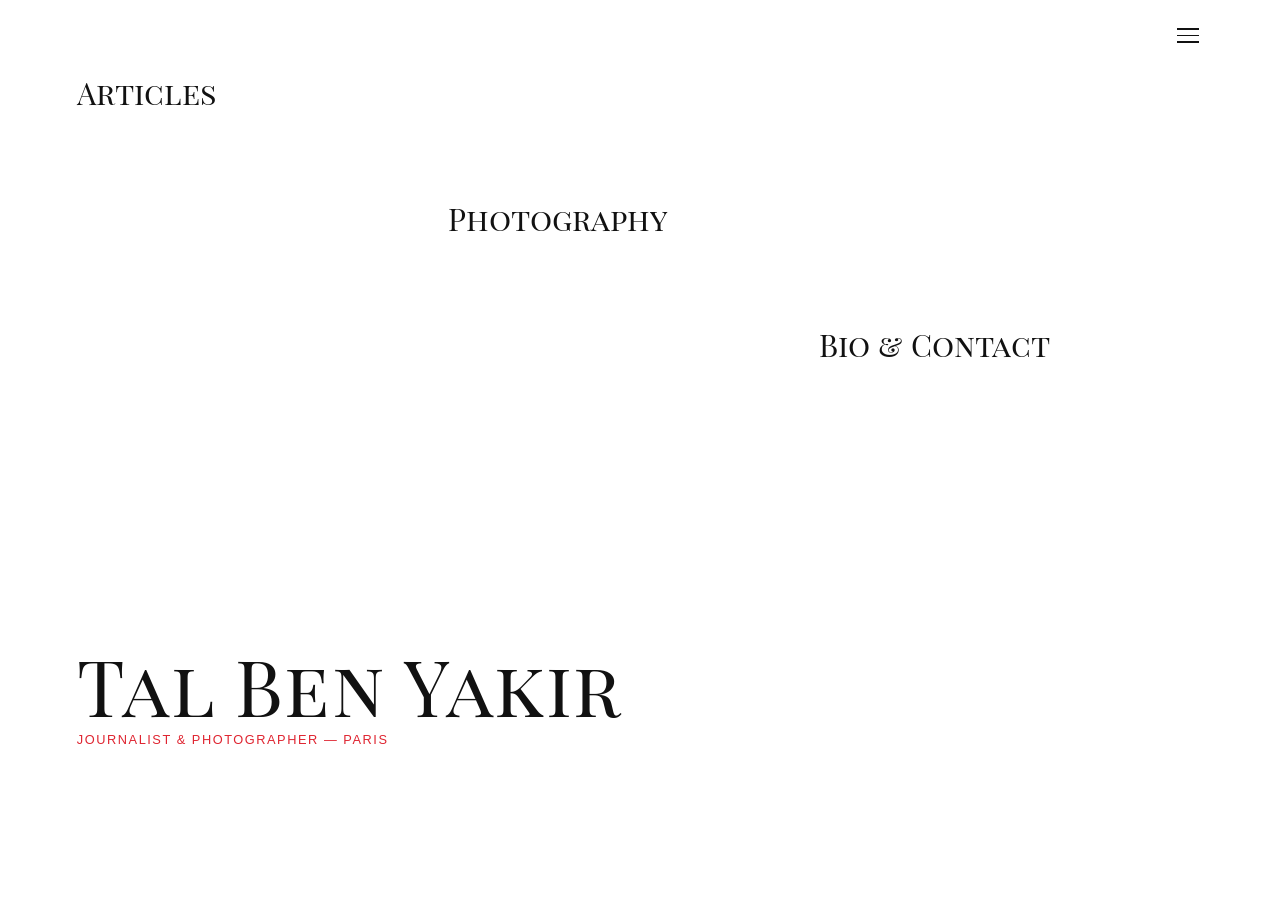
<file: Code/talbenyakir/index.html>
<!DOCTYPE html>
<html lang="en">
<head>
  <meta charset="UTF-8">
  <meta name="viewport" content="width=device-width, initial-scale=1.0">
  <title>Tal Ben Yakir</title>
  <meta name="description" content="Journalist and photographer based in Paris.">
  <link rel="preconnect" href="https://fonts.googleapis.com">
  <link rel="preconnect" href="https://fonts.gstatic.com" crossorigin>
  <link href="https://fonts.googleapis.com/css2?family=Old+Standard+TT:ital,wght@0,400;0,700;1,400&family=Playfair+Display+SC:wght@400;700&display=swap" rel="stylesheet">
  <link rel="stylesheet" href="css/style.css">
</head>
<body>

<!-- ─── HAMBURGER ─────────────────────────────────────────── -->
<nav>
  <button class="hamburger" id="hamburger" aria-label="Menu">
    <span></span><span></span><span></span>
  </button>
</nav>

<!-- ─── MENU OVERLAY ─────────────────────────────────────── -->
<div class="menu-overlay" id="menu-overlay">
  <div>
    <a href="#" data-nav="landing">Home</a>
    <a href="#" data-nav="articles">Articles</a>
    <a href="#" data-nav="photography">Photography</a>
    <a href="#" data-nav="bio">Bio &amp; Contact</a>
  </div>
  <div class="menu-meta">Tal Ben Yakir &mdash; Paris</div>
</div>

<!-- ══════════════════════════════════════════════════════════ -->
<!-- LANDING                                                    -->
<!-- ══════════════════════════════════════════════════════════ -->
<div id="view-landing" class="page active">
  <div class="landing">
    <div class="landing-top">
      <h1 class="landing-name">Tal Ben Yakir</h1>
      <p class="landing-desc">Journalist &amp; Photographer &mdash; Paris</p>
    </div>
    <nav class="landing-nav">
      <a href="#" data-nav="articles">Articles</a>
      <a href="#" data-nav="photography">Photography</a>
      <a href="#" data-nav="bio">Bio &amp; Contact</a>
    </nav>
  </div>
</div>

<!-- ══════════════════════════════════════════════════════════ -->
<!-- ARTICLES                                                   -->
<!-- ══════════════════════════════════════════════════════════ -->
<div id="view-articles" class="page">
  <div class="page-inner">
    <div class="page-header">
      <h1>Articles</h1>
      <span class="page-back" data-nav="landing">← Home</span>
    </div>

    <div class="articles-grid">

      <a class="article-card" href="https://viceint.substack.com/p/ai-boyfriend" target="_blank" rel="noopener">
        <div class="article-card-img-wrap">
          <img class="article-card-img" src="https://substackcdn.com/image/fetch/w_1200,h_675,c_fill,f_jpg,q_auto:good/https%3A%2F%2Fsubstack-post-media.s3.amazonaws.com%2Fpublic%2Fimages%2F119cf6f5-f50d-4454-b355-cf3196eb3583_1170x1542.jpeg" alt="" loading="lazy">
        </div>
        <div class="article-card-body">
          <div class="article-card-meta">Vice &mdash; Mar 2026</div>
          <div class="article-card-title">I Had an AI Boyfriend for One Month</div>
          <div class="article-card-excerpt">The first thing the Replika chatbot says to me is that he likes his name. Joshua. He asks how I came up with it and I immediately get the ick.</div>
        </div>
      </a>

      <a class="article-card" href="https://viceint.substack.com/p/young-venezuelans-on-the-crisis-in" target="_blank" rel="noopener">
        <div class="article-card-img-wrap">
          <img class="article-card-img" src="https://substackcdn.com/image/fetch/w_1200,h_675,c_fill,f_jpg,q_auto:good/https%3A%2F%2Fsubstack-post-media.s3.amazonaws.com%2Fpublic%2Fimages%2F4628ed15-9899-4456-93be-8590e7246c50_4320x4320.png" alt="" loading="lazy">
        </div>
        <div class="article-card-body">
          <div class="article-card-meta">Vice &mdash; Jan 2026</div>
          <div class="article-card-title">Young Venezuelans on the Crisis in Their Country</div>
          <div class="article-card-excerpt">In the early hours of January 3, the United States invaded Venezuela. Fighter jets bombed military targets in Caracas and U.S. troops abducted President Nicolás Maduro.</div>
        </div>
      </a>

      <a class="article-card" href="https://viceint.substack.com/p/what-the-surrealists-can-teach-us" target="_blank" rel="noopener">
        <div class="article-card-img-wrap">
          <img class="article-card-img" src="https://substackcdn.com/image/fetch/w_1200,h_675,c_fill,f_jpg,q_auto:good/https%3A%2F%2Fsubstack-post-media.s3.amazonaws.com%2Fpublic%2Fimages%2F1a4dde2e-95e0-43f9-85e5-7d16c6d5cbf5_2101x2700.png" alt="" loading="lazy">
        </div>
        <div class="article-card-body">
          <div class="article-card-meta">Vice &mdash; Oct 2025</div>
          <div class="article-card-title">What the Surrealists Can Teach Us About Freedom and Resistance</div>
          <div class="article-card-excerpt">Before the counterculture movements that emerged after the Second World War, there was the Surrealism of the 1920s and 1930s.</div>
        </div>
      </a>

      <a class="article-card" href="https://viceint.substack.com/p/a-new-wave-of-moroccon-youth-is-rising" target="_blank" rel="noopener">
        <div class="article-card-img-wrap">
          <img class="article-card-img" src="https://substackcdn.com/image/fetch/w_1200,h_675,c_fill,f_jpg,q_auto:good/https%3A%2F%2Fsubstack-post-media.s3.amazonaws.com%2Fpublic%2Fimages%2Ffeef7ad3-a45b-4481-b2ff-2ff148c7dadf_2101x2700.png" alt="" loading="lazy">
        </div>
        <div class="article-card-body">
          <div class="article-card-meta">Vice &mdash; Oct 2025</div>
          <div class="article-card-title">A New Wave of Moroccan Youth Is Rising Up</div>
          <div class="article-card-excerpt">Last Sunday, Mohammed Khalil Ghlimi documented the GenZ protests in Casablanca, Morocco. Young people across the country have taken to the streets to call out corruption and inequality.</div>
        </div>
      </a>

    </div>
  </div>
</div>

<!-- ══════════════════════════════════════════════════════════ -->
<!-- PHOTOGRAPHY                                                -->
<!-- ══════════════════════════════════════════════════════════ -->
<div id="view-photography" class="page">
  <div class="page-inner">
    <div class="page-header">
      <h1>Photography</h1>
      <span class="page-back" data-nav="landing">← Home</span>
    </div>

    <div class="section-label">Projects</div>

    <div class="photo-cat-grid">
      <div class="photo-cat-card" data-nav="vice">
        <div class="photo-cat-title">VICE</div>
        <div class="photo-cat-count">5 projects</div>
      </div>
      <div class="photo-cat-card" data-nav="exhibitions">
        <div class="photo-cat-title">Exhibitions</div>
        <div class="photo-cat-count">3 projects</div>
      </div>
      <div class="photo-cat-card" data-nav="independent">
        <div class="photo-cat-title">Independent</div>
        <div class="photo-cat-count">4 series</div>
      </div>
    </div>

    <div class="section-label">Galleries</div>

    <div class="gallery-grid">
      <div class="gallery-card" data-nav="photo-detail" data-ctx="gallery_fashion">
        <div class="gallery-card-title">Fashion</div>
      </div>
      <div class="gallery-card" data-nav="photo-detail" data-ctx="gallery_documentary">
        <div class="gallery-card-title">Documentary</div>
      </div>
      <div class="gallery-card" data-nav="photo-detail" data-ctx="gallery_street">
        <div class="gallery-card-title">Street photography</div>
      </div>
    </div>

  </div>
</div>

<!-- ── VICE SUB-PAGE ──────────────────────────────────────── -->
<div id="view-vice" class="page">
  <div class="page-inner">
    <div class="page-header">
      <h1>Vice</h1>
      <span class="page-back" data-nav="photography">← Photography</span>
    </div>
    <div class="project-grid">
      <div class="project-card" data-nav="photo-detail" data-ctx="queer">
        <div class="project-card-placeholder"></div>
        <div class="project-card-info">
          <div class="project-card-tag">Vice</div>
          <div class="project-card-title">Queer in the Dutch countryside</div>
        </div>
      </div>
      <div class="project-card" data-nav="photo-detail" data-ctx="glitz">
        <div class="project-card-placeholder"></div>
        <div class="project-card-info">
          <div class="project-card-tag">Vice</div>
          <div class="project-card-title">From Glitz to Glory</div>
        </div>
      </div>
      <div class="project-card" data-nav="photo-detail" data-ctx="barbes">
        <div class="project-card-placeholder"></div>
        <div class="project-card-info">
          <div class="project-card-tag">Vice</div>
          <div class="project-card-title">Histoires de Quartiers: Barbès</div>
        </div>
      </div>
      <div class="project-card" data-nav="photo-detail" data-ctx="florence">
        <div class="project-card-placeholder"></div>
        <div class="project-card-info">
          <div class="project-card-tag">Vice</div>
          <div class="project-card-title">Florence Road concert</div>
        </div>
      </div>
      <div class="project-card" data-nav="photo-detail" data-ctx="arnhem">
        <div class="project-card-placeholder"></div>
        <div class="project-card-info">
          <div class="project-card-tag">Vice</div>
          <div class="project-card-title">Arnhem Unfiltered</div>
        </div>
      </div>
    </div>
  </div>
</div>

<!-- ── EXHIBITIONS SUB-PAGE ──────────────────────────────── -->
<div id="view-exhibitions" class="page">
  <div class="page-inner">
    <div class="page-header">
      <h1>Exhibitions</h1>
      <span class="page-back" data-nav="photography">← Photography</span>
    </div>
    <div class="project-grid">
      <div class="project-card" data-nav="photo-detail" data-ctx="ribs">
        <div class="project-card-placeholder"></div>
        <div class="project-card-info">
          <div class="project-card-tag">Fotomuseum Amsterdam</div>
          <div class="project-card-title">Ribs</div>
        </div>
      </div>
      <div class="project-card" data-nav="photo-detail" data-ctx="kigali">
        <div class="project-card-placeholder"></div>
        <div class="project-card-info">
          <div class="project-card-tag">Meervaart Theater</div>
          <div class="project-card-title">Kigali Street Fashion</div>
        </div>
      </div>
      <div class="project-card" data-nav="photo-detail" data-ctx="stateofpower">
        <div class="project-card-placeholder"></div>
        <div class="project-card-info">
          <div class="project-card-tag">Meervaart Theater</div>
          <div class="project-card-title">The State of Power</div>
        </div>
      </div>
    </div>
  </div>
</div>

<!-- ── INDEPENDENT SUB-PAGE ──────────────────────────────── -->
<div id="view-independent" class="page">
  <div class="page-inner">
    <div class="page-header">
      <h1>Independent</h1>
      <span class="page-back" data-nav="photography">← Photography</span>
    </div>
    <div id="independent-content"></div>
  </div>
</div>

<!-- ── PHOTO DETAIL (masonry / strip) ────────────────────── -->
<div id="view-photo-detail" class="page">
  <div class="page-inner">
    <div class="page-header">
      <div>
        <h1 id="detail-title"></h1>
        <p id="detail-tag" style="margin-top:0.3rem;font-size:0.65rem;letter-spacing:0.1em;text-transform:uppercase;color:var(--mid);font-family:var(--sans);"></p>
      </div>
      <span class="page-back" data-nav="back">← Back</span>
    </div>
    <div id="detail-content"></div>
  </div>
</div>

<!-- ══════════════════════════════════════════════════════════ -->
<!-- BIO & CONTACT                                              -->
<!-- ══════════════════════════════════════════════════════════ -->
<div id="view-bio" class="page">
  <div class="page-inner">
    <div class="page-header">
      <h1>Bio &amp; Contact</h1>
      <span class="page-back" data-nav="landing">← Home</span>
    </div>
    <div class="bio-layout">
      <div class="bio-text">
        <p>Tal Ben Yakir is a journalist and photographer based in Paris &amp; Amsterdam. She covers geopolitics, technology and the far right, and is especially passionate about the intersection of politics in everyday culture, from fashion to fine arts.</p>
        <p>She has a master's degree from Sciences Po Paris in International Security.</p>
        <p>If you want to reach out or have a tip for an article, you can reach her via email.</p>
      </div>
      <div class="bio-links">
        <a class="bio-link" href="mailto:benyakir.tal@gmail.com">benyakir.tal@gmail.com</a>
        <a class="bio-link" href="https://www.instagram.com/tal.benyakir/" target="_blank" rel="noopener">Instagram</a>
      </div>
    </div>
  </div>
</div>

<script src="js/main.js"></script>
</body>
</html>
</file>
<file: Code/talbenyakir/css/style.css>
/* ─── RESET ─────────────────────────────────────────────────── */
*, *::before, *::after { box-sizing: border-box; margin: 0; padding: 0; }
html { font-size: 16px; scroll-behavior: smooth; }
img { display: block; max-width: 100%; }
a { text-decoration: none; color: inherit; }
button { background: none; border: none; cursor: pointer; padding: 0; }

/* ─── TOKENS ─────────────────────────────────────────────────── */
:root {
  --white:   #FFFFFF;
  --off:     #F5F4F1;
  --ink:     #111111;
  --mid:     #df2531;
  --rule:    #111111;
  --rule-lt: #DEDEDE;

  --serif:   'Old Standard TT', Georgia, serif;
  --serif-title: 'Old Standard TT', Georgia, serif;
  --sans:    'Helvetica Neue', sans-serif;

  --margin:  clamp(1.5rem, 6vw, 6rem);
  --max:     1280px;
}

/* ─── BASE ───────────────────────────────────────────────────── */
body {
  font-family: 'Helvetica Neue', sans-serif;
  background: var(--white);
  color: var(--ink);
  -webkit-font-smoothing: antialiased;
}

.hidden { display: none !important; }

/* ─── HAMBURGER ──────────────────────────────────────────────── */
nav {
  position: fixed;
  top: 0; right: 0;
  padding: 1.5rem var(--margin);
  z-index: 100;
}

.hamburger {
  display: flex;
  flex-direction: column;
  gap: 5px;
  padding: 4px;
}

.hamburger span {
  display: block;
  width: 22px;
  height: 1.5px;
  background: var(--ink);
  transition: transform 0.3s ease, opacity 0.3s ease;
}

.hamburger.open span:nth-child(1) { transform: translateY(6.5px) rotate(45deg); }
.hamburger.open span:nth-child(2) { opacity: 0; }
.hamburger.open span:nth-child(3) { transform: translateY(-6.5px) rotate(-45deg); }

/* ─── MENU OVERLAY ───────────────────────────────────────────── */
.menu-overlay {
  position: fixed;
  inset: 0;
  background: var(--white);
  z-index: 90;
  display: flex;
  flex-direction: column;
  justify-content: center;
  padding: var(--margin);
  opacity: 0;
  pointer-events: none;
  transition: opacity 0.4s ease;
}

.menu-overlay.open {
  opacity: 1;
  pointer-events: all;
}

.menu-overlay a {
  display: block;
  font-family: 'Playfair Display SC', Georgia, serif;
  font-size: clamp(2rem, 6vw, 4rem);
  font-style: normal;
  line-height: 1.3;
  color: var(--ink);
  transition: color 0.2s;
}

.menu-overlay a:hover { color: #999; }

.menu-overlay .menu-meta {
  margin-top: 3rem;
  font-family: 'Helvetica Neue', sans-serif;
  font-size: 0.75rem;
  letter-spacing: 0.08em;
  text-transform: uppercase;
  color: var(--mid);
}

/* ─── PAGE SHELL ─────────────────────────────────────────────── */
.page { display: none; min-height: 100vh; }
.page.active { display: block; }

/* ─── LANDING ────────────────────────────────────────────────── */
.landing {
  min-height: 100vh;
  position: relative;
  padding: var(--margin);
}

.landing-top {
  position: absolute;
  bottom: clamp(2rem, 5vh, 4rem);
  left: var(--margin);
  z-index: 1;
}

.landing-name {
  font-family: 'Playfair Display SC', Georgia, serif;
  font-size: clamp(2.5rem, 6vw, 5.5rem);
  font-weight: 400;
  font-style: normal;
  letter-spacing: 0.02em;
  line-height: 1.0;
  color: var(--ink);
  margin-bottom: 0.5rem;
}

.landing-desc {
  font-family: 'Helvetica Neue', sans-serif;
  font-size: clamp(0.7rem, 1.4vw, 0.8rem);
  letter-spacing: 0.12em;
  text-transform: uppercase;
  color: var(--mid);
  margin-bottom: clamp(4rem, 12vh, 8rem);
}

/* Diagonal nav — fans from top-left to middle-right */
.landing-nav {
  position: absolute;
  top: 0;
  left: 0;
  right: 0;
  bottom: 0;
  pointer-events: none;
}

.landing-nav a {
  position: absolute;
  font-family: 'Playfair Display SC', Georgia, serif;
  font-size: clamp(1.1rem, 2.4vw, 2.1rem);
  font-weight: 400;
  font-style: normal;
  color: var(--ink);
  white-space: nowrap;
  pointer-events: all;
  transition: color 0.2s;
}

.landing-nav a:nth-child(1) { top: 8%;  left: 6%; }
.landing-nav a:nth-child(2) { top: 22%; left: 35%; }
.landing-nav a:nth-child(3) { top: 36%; left: 64%; }

.landing-nav a:hover { color: #999; }

/* ─── INNER PAGE WRAPPER ─────────────────────────────────────── */
.page-inner {
  max-width: var(--max);
  margin: 0 auto;
  padding: 0 var(--margin);
}

/* ─── PAGE HEADER ────────────────────────────────────────────── */
.page-header {
  padding: 5rem 0 1.5rem;
  border-bottom: 1px solid var(--rule);
  margin-bottom: clamp(2rem, 4vw, 3rem);
  display: flex;
  align-items: baseline;
  justify-content: space-between;
}

.page-header h1 {
  font-family: 'Playfair Display SC', Georgia, serif;
  font-size: clamp(2rem, 5vw, 3.5rem);
  font-weight: 700;
  font-style: normal;
  letter-spacing: -0.01em;
}

.page-back {
  font-family: 'Helvetica Neue', sans-serif;
  font-size: 0.7rem;
  letter-spacing: 0.1em;
  text-transform: uppercase;
  color: var(--mid);
  cursor: pointer;
  font-style: italic;
  transition: color 0.2s;
}

.page-back:hover { color: var(--ink); }

/* ─── SECTION LABEL ──────────────────────────────────────────── */
.section-label {
  font-family: var(--serif);
  font-size: clamp(1.1rem, 2vw, 1.4rem);
  font-weight: 700;
  letter-spacing: -0.01em;
  padding-bottom: 0.6rem;
  border-bottom: 1px solid var(--rule);
  margin-bottom: 2rem;
  margin-top: 3rem;
}

.section-label:first-of-type { margin-top: 0; }

/* ─── ARTICLES ───────────────────────────────────────────────── */
.articles-grid {
  display: grid;
  grid-template-columns: repeat(3, 1fr);
  border-left: 1px solid var(--rule);
  margin-bottom: 6rem;
}

.article-card {
  display: block;
  border-right: 1px solid var(--rule);
  border-bottom: 1px solid var(--rule);
  transition: background 0.2s;
}

.article-card:hover { background: var(--off); }

.article-card-img-wrap {
  width: 100%;
  aspect-ratio: 3/2;
  overflow: hidden;
  background: var(--off);
  border-bottom: 1px solid var(--rule);
}

.article-card-img {
  width: 100%;
  height: 100%;
  object-fit: cover;
  transition: transform 0.5s ease;
}

.article-card:hover .article-card-img { transform: scale(1.03); }

.article-card-body {
  padding: 1rem 1rem 1.25rem;
}

.article-card-meta {
  font-family: 'Helvetica Neue', sans-serif;
  font-size: 0.65rem;
  letter-spacing: 0.1em;
  text-transform: uppercase;
  color: var(--mid);
  margin-bottom: 0.5rem;
}

.article-card-title {
  font-family: var(--serif-title);
  font-size: clamp(0.95rem, 1.5vw, 1.1rem);
  font-weight: 700;
  line-height: 1.3;
  margin-bottom: 0.6rem;
  color: var(--ink);
  text-transform: none;
}

.article-card-excerpt {
  font-family: 'Helvetica Neue', sans-serif;
  font-size: 0.78rem;
  line-height: 1.6;
  color: #444;
  display: -webkit-box;
  -webkit-line-clamp: 3;
  -webkit-box-orient: vertical;
  overflow: hidden;
}

/* ─── PHOTOGRAPHY ────────────────────────────────────────────── */

/* Category grid (VICE / Exhibitions / Independent) */
.photo-cat-grid {
  display: grid;
  grid-template-columns: repeat(3, 1fr);
  border-left: 1px solid var(--rule);
  margin-bottom: 3rem;
}

.photo-cat-card {
  border-right: 1px solid var(--rule);
  border-bottom: 1px solid var(--rule);
  padding: 2rem 1.25rem;
  cursor: pointer;
  transition: background 0.2s;
}

.photo-cat-card:hover { background: var(--off); }

.photo-cat-title {
  font-family: var(--serif-title);
  font-size: clamp(1.1rem, 2vw, 1.5rem);
  font-weight: 700;
  line-height: 1.2;
  margin-bottom: 0.4rem;
  text-transform: none;
}

.photo-cat-count {
  font-family: 'Helvetica Neue', sans-serif;
  font-size: 0.65rem;
  letter-spacing: 0.1em;
  text-transform: uppercase;
  color: var(--mid);
}

/* Project/series grid within a category */
.project-grid {
  display: grid;
  grid-template-columns: repeat(3, 1fr);
  border-left: 1px solid var(--rule);
  margin-bottom: 3rem;
}

.project-card {
  border-right: 1px solid var(--rule);
  border-bottom: 1px solid var(--rule);
  cursor: pointer;
  overflow: hidden;
  transition: background 0.2s;
}

.project-card:hover { background: var(--off); }

.project-card-img {
  width: 100%;
  aspect-ratio: 4/3;
  object-fit: cover;
  display: block;
  transition: transform 0.5s ease;
  background: var(--off);
}

.project-card:hover .project-card-img { transform: scale(1.03); }

.project-card-placeholder {
  width: 100%;
  aspect-ratio: 4/3;
  background: var(--off);
}

.project-card-info {
  padding: 0.85rem 1rem 1.1rem;
  border-top: 1px solid var(--rule-lt);
}

.project-card-tag {
  font-family: 'Helvetica Neue', sans-serif;
  font-size: 0.6rem;
  letter-spacing: 0.12em;
  text-transform: uppercase;
  color: var(--mid);
  margin-bottom: 0.3rem;
}

.project-card-title {
  font-family: var(--serif-title);
  font-size: 0.95rem;
  font-style: italic;
  line-height: 1.3;
  text-transform: none;
}

/* Gallery grid (Fashion / Documentary / Street) */
.gallery-grid {
  display: grid;
  grid-template-columns: repeat(3, 1fr);
  border-left: 1px solid var(--rule);
  margin-bottom: 6rem;
}

.gallery-card {
  border-right: 1px solid var(--rule);
  border-bottom: 1px solid var(--rule);
  padding: 2rem 1.25rem;
  cursor: pointer;
  transition: background 0.2s;
}

.gallery-card:hover { background: var(--off); }

.gallery-card-title {
  font-family: var(--serif-title);
  font-size: clamp(1.1rem, 2vw, 1.5rem);
  font-weight: 700;
  line-height: 1.2;
  text-transform: none;
}

/* ─── MASONRY VIEW ───────────────────────────────────────────── */
.masonry {
  columns: 3;
  column-gap: 2px;
  margin-bottom: 6rem;
}

.masonry-item {
  break-inside: avoid;
  margin-bottom: 2px;
}

.masonry-item img {
  width: 100%;
  display: block;
}

.masonry-placeholder {
  break-inside: avoid;
  margin-bottom: 2px;
  background: var(--off);
  width: 100%;
}

/* ─── INDEPENDENT STRIPS ─────────────────────────────────────── */
.strip-section {
  margin-bottom: 4rem;
}

.strip-title {
  font-family: var(--serif-title);
  font-size: 0.85rem;
  font-style: italic;
  letter-spacing: 0.02em;
  color: var(--mid);
  margin-bottom: 1rem;
  padding-bottom: 0.5rem;
  border-bottom: 1px solid var(--rule-lt);
  text-transform: none;
}

.strip {
  display: flex;
  gap: 3px;
  overflow-x: auto;
  scrollbar-width: none;
}

.strip::-webkit-scrollbar { display: none; }

.strip-img {
  height: 320px;
  width: auto;
  flex-shrink: 0;
  object-fit: cover;
  display: block;
}

.strip-placeholder {
  height: 320px;
  background: var(--off);
  flex-shrink: 0;
}

/* ─── BIO & CONTACT ──────────────────────────────────────────── */
.bio-layout {
  display: grid;
  grid-template-columns: 1fr 1fr;
  gap: clamp(3rem, 6vw, 6rem);
  padding-bottom: 6rem;
  align-items: start;
}

.bio-text p {
  font-size: 0.9rem;
  line-height: 1.8;
  color: var(--ink);
  margin-bottom: 1.25rem;
}

.bio-text p:last-child { margin-bottom: 0; }

.bio-links { margin-top: 2.5rem; }

.bio-link {
  display: flex;
  align-items: center;
  gap: 0.75rem;
  font-size: 0.7rem;
  letter-spacing: 0.1em;
  text-transform: uppercase;
  color: var(--ink);
  padding: 0.75rem 0;
  border-top: 1px solid var(--rule-lt);
  transition: color 0.2s;
}

.bio-link:last-child { border-bottom: 1px solid var(--rule-lt); }
.bio-link:hover { color: var(--mid); }

.contact-form { display: flex; flex-direction: column; gap: 1.5rem; }

.form-field { display: flex; flex-direction: column; gap: 0.4rem; }

.form-field label {
  font-size: 0.65rem;
  letter-spacing: 0.1em;
  text-transform: uppercase;
  color: var(--mid);
}

.form-field input,
.form-field textarea {
  font-family: 'Helvetica Neue', sans-serif;
  font-size: 0.9rem;
  color: var(--ink);
  background: transparent;
  border: none;
  border-bottom: 1px solid var(--rule-lt);
  padding: 0.5rem 0;
  outline: none;
  resize: none;
  transition: border-color 0.2s;
  width: 100%;
}

.form-field input:focus,
.form-field textarea:focus { border-color: var(--ink); }

.form-submit {
  align-self: flex-start;
  font-family: 'Helvetica Neue', sans-serif;
  font-size: 0.7rem;
  letter-spacing: 0.1em;
  text-transform: uppercase;
  color: var(--ink);
  background: transparent;
  border: 1px solid var(--ink);
  padding: 0.75rem 1.75rem;
  cursor: pointer;
  transition: background 0.2s, color 0.2s;
}

.form-submit:hover { background: var(--ink); color: var(--white); }

/* ─── RESPONSIVE ─────────────────────────────────────────────── */
@media (max-width: 900px) {
  .articles-grid,
  .photo-cat-grid,
  .project-grid,
  .gallery-grid { grid-template-columns: repeat(2, 1fr); }
  .masonry { columns: 2; }
}

@media (max-width: 600px) {
  .articles-grid { grid-template-columns: 1fr; }
  .photo-cat-grid,
  .project-grid,
  .gallery-grid { grid-template-columns: repeat(2, 1fr); }
  .masonry { columns: 2; }
  .bio-layout { grid-template-columns: 1fr; gap: 3rem; }
  .landing-nav { width: 95%; }
  .landing-nav a:nth-child(2) { padding-left: 18%; }
  .landing-nav a:nth-child(3) { padding-left: 36%; }
}

@media (prefers-reduced-motion: reduce) {
  *, *::before, *::after { transition: none !important; animation: none !important; }
}
</file>
